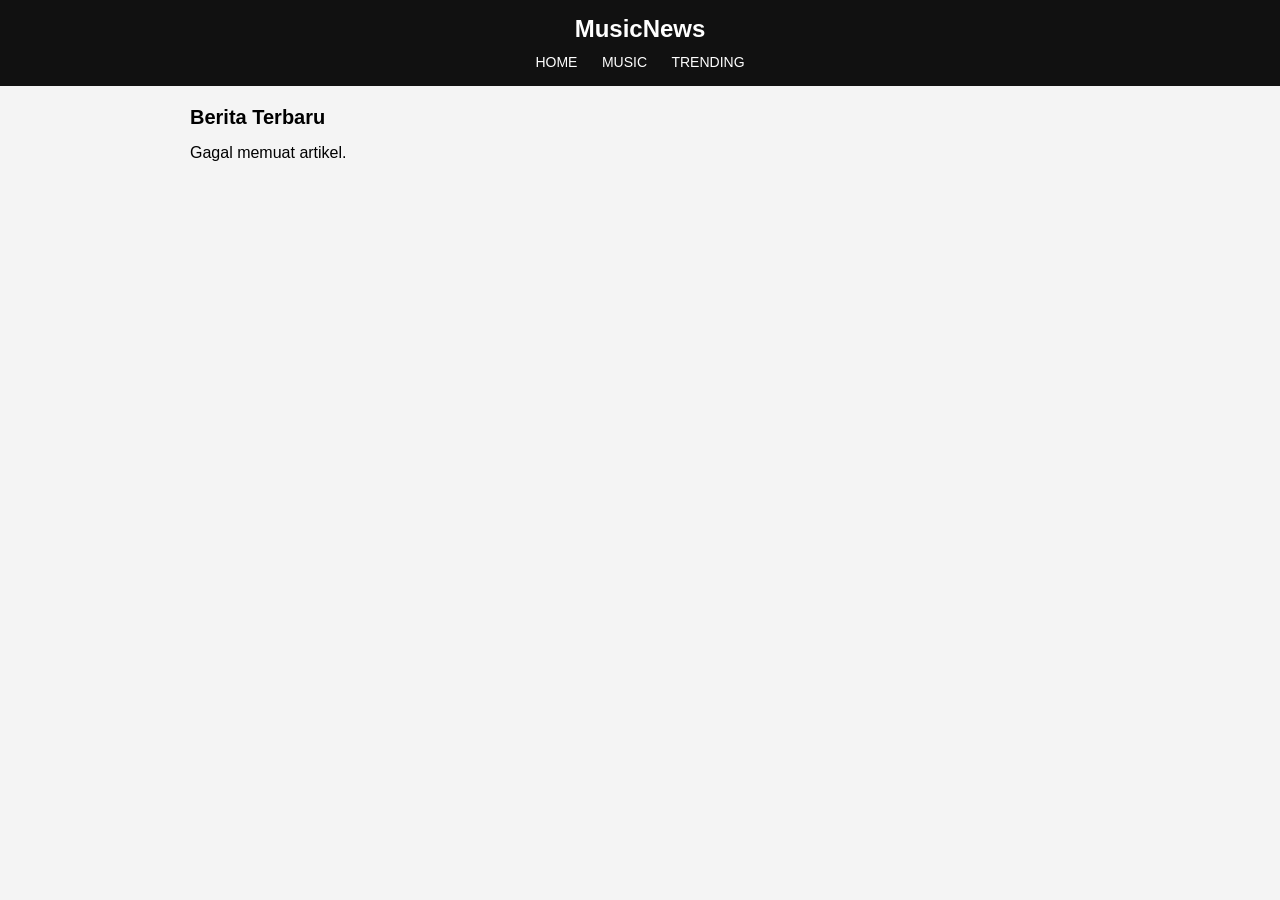
<file: index.html>
<!DOCTYPE html>
<html lang="id">
<head>
  <meta charset="UTF-8">
  <meta name="viewport" content="width=device-width, initial-scale=1.0">
  <title>MusicNewsID</title>
  <link rel="stylesheet" href="style.css">
</head>

<body>

<header>
  <div class="logo">MusicNews</div>

  <nav>
    <a href="#">HOME</a>
    <a href="#">MUSIC</a>
    <a href="#">TRENDING</a>
  </nav>
</header>

<section class="container">

  <h1>Berita Terbaru</h1>

  <div id="news">Memuat artikel...</div>

</section>

<script>
async function loadBlog() {
  try {

    const rss = "https://musicnewsid.blogspot.com/feeds/posts/default?alt=rss";
    const api = "https://api.rss2json.com/v1/api.json?rss_url=" + encodeURIComponent(rss);

    const res = await fetch(api);
    const data = await res.json();

    let html = "";

    if (!data.items || data.items.length === 0) {
      document.getElementById("news").innerHTML = "Belum ada artikel.";
      return;
    }

    data.items.forEach(post => {

      let title = post.title;
      let desc = post.description.replace(/<[^>]*>/g,'');
      let link = post.link;

      html += `
        <div class="card">
          <h2>${title}</h2>
          <p>${desc.substring(0, 180)}...</p>
          <a href="${link}" target="_blank">Baca Selengkapnya</a>
        </div>
      `;
    });

    document.getElementById("news").innerHTML = html;

  } catch (err) {
    console.log(err);
    document.getElementById("news").innerHTML = "Gagal memuat artikel.";
  }
}

loadBlog();
</script>

</body>
</html>
</file>
<file: style.css>
body {
  font-family: Arial, sans-serif;
  margin: 0;
  background: #f4f4f4;
}

header {
  background: #111;
  color: white;
  padding: 15px;
  text-align: center;
}

.logo {
  font-size: 24px;
  font-weight: bold;
}

nav {
  margin-top: 10px;
}

nav a {
  color: white;
  margin: 0 10px;
  text-decoration: none;
  font-size: 14px;
}

.container {
  width: 90%;
  max-width: 900px;
  margin: 20px auto;
}

h1 {
  font-size: 20px;
  margin-bottom: 15px;
}

.card {
  background: white;
  padding: 15px;
  margin-bottom: 15px;
  border-radius: 10px;
  box-shadow: 0 2px 6px rgba(0,0,0,0.1);
}

.card h2 {
  font-size: 18px;
  margin-bottom: 10px;
}

.card p {
  font-size: 14px;
  color: #444;
}

.card a {
  display: inline-block;
  margin-top: 10px;
  color: #007bff;
  text-decoration: none;
}
</file>
